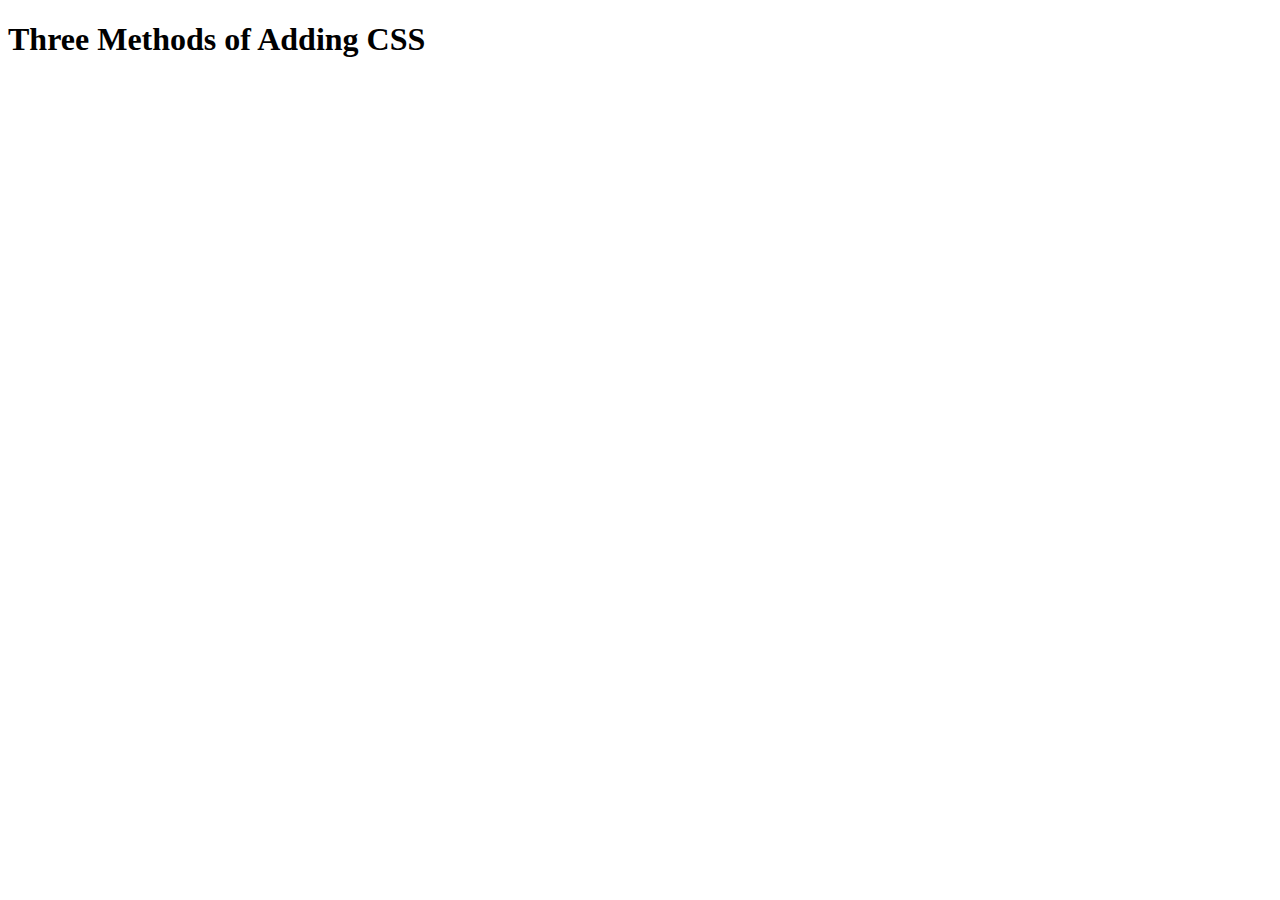
<file: index.html>
<!DOCTYPE html>
<html lang="en">

<head>
  <meta charset="UTF-8">
  <meta name="viewport" content="width=device-width, initial-scale=1.0">
  <title>Adding CSS</title>
</head>

<body>
  <h1>Three Methods of Adding CSS</h1>
  <!-- Create 3 Links to The 3 Webpages: inline, internal and external -->
</body>

</html>
</file>
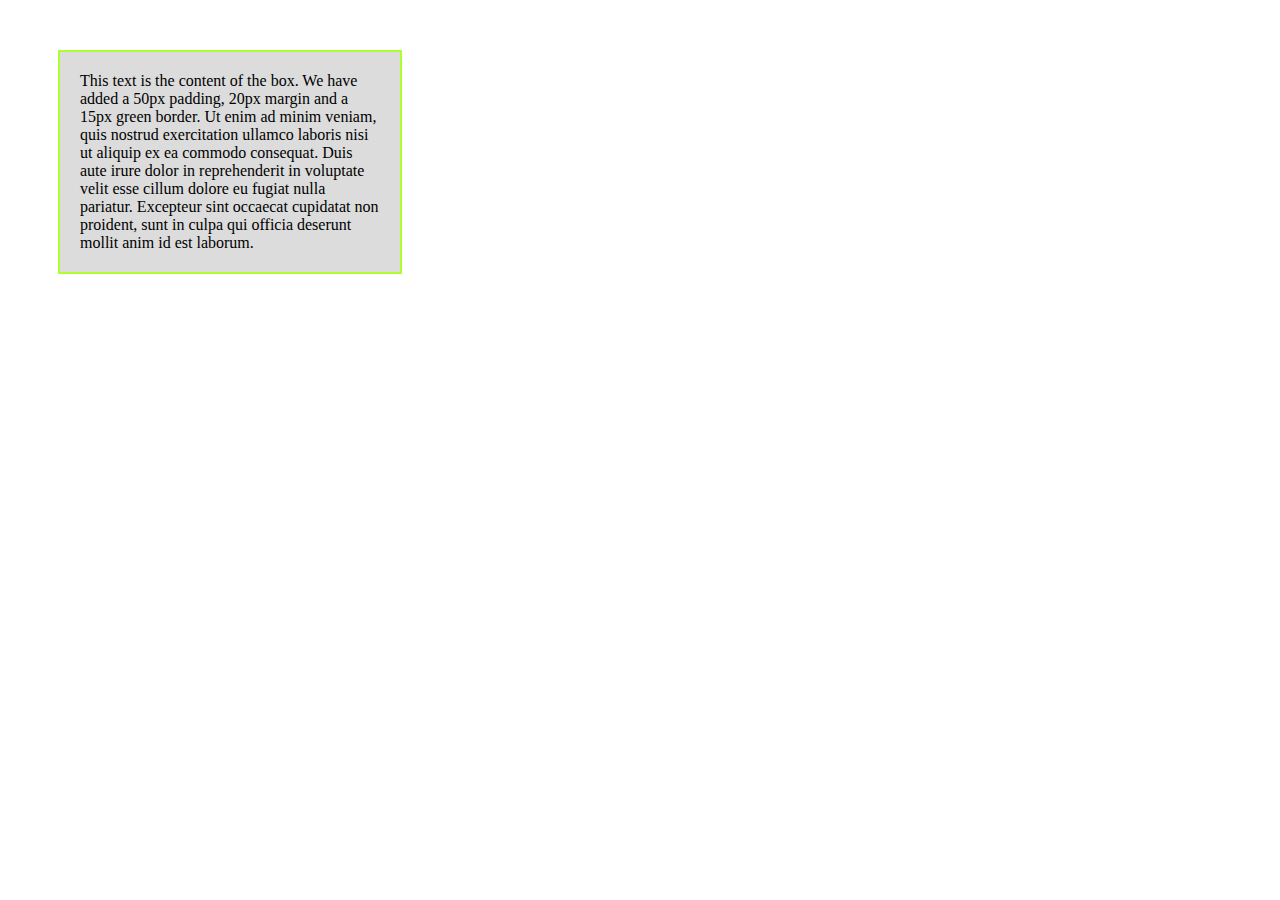
<file: box.html>
<!doctype html>
<html lang="en">
  <head>
    <meta charset="UTF-8" />
    <meta name="viewport" content="width=device-width, initial-scale=1.0" />
    <title>HTML + CSS + JS</title>
    <style>
        div{
  width: 300px;
  background-color: gainsboro;
  border: 2px solid greenyellow;
  padding: 20px;
  margin: 50px;
}
    </style>
  </head>
  <body>
    <div>
      This text is the content of the box. We have added a 50px padding, 20px margin and a 15px green border. Ut enim ad minim veniam, quis nostrud exercitation ullamco laboris nisi ut aliquip ex ea commodo consequat. Duis aute irure dolor in reprehenderit in voluptate velit esse cillum dolore eu fugiat nulla pariatur. Excepteur sint occaecat cupidatat non proident, sunt in culpa qui officia deserunt mollit anim id est laborum.
      </div>
  </body>
</html>
</file>
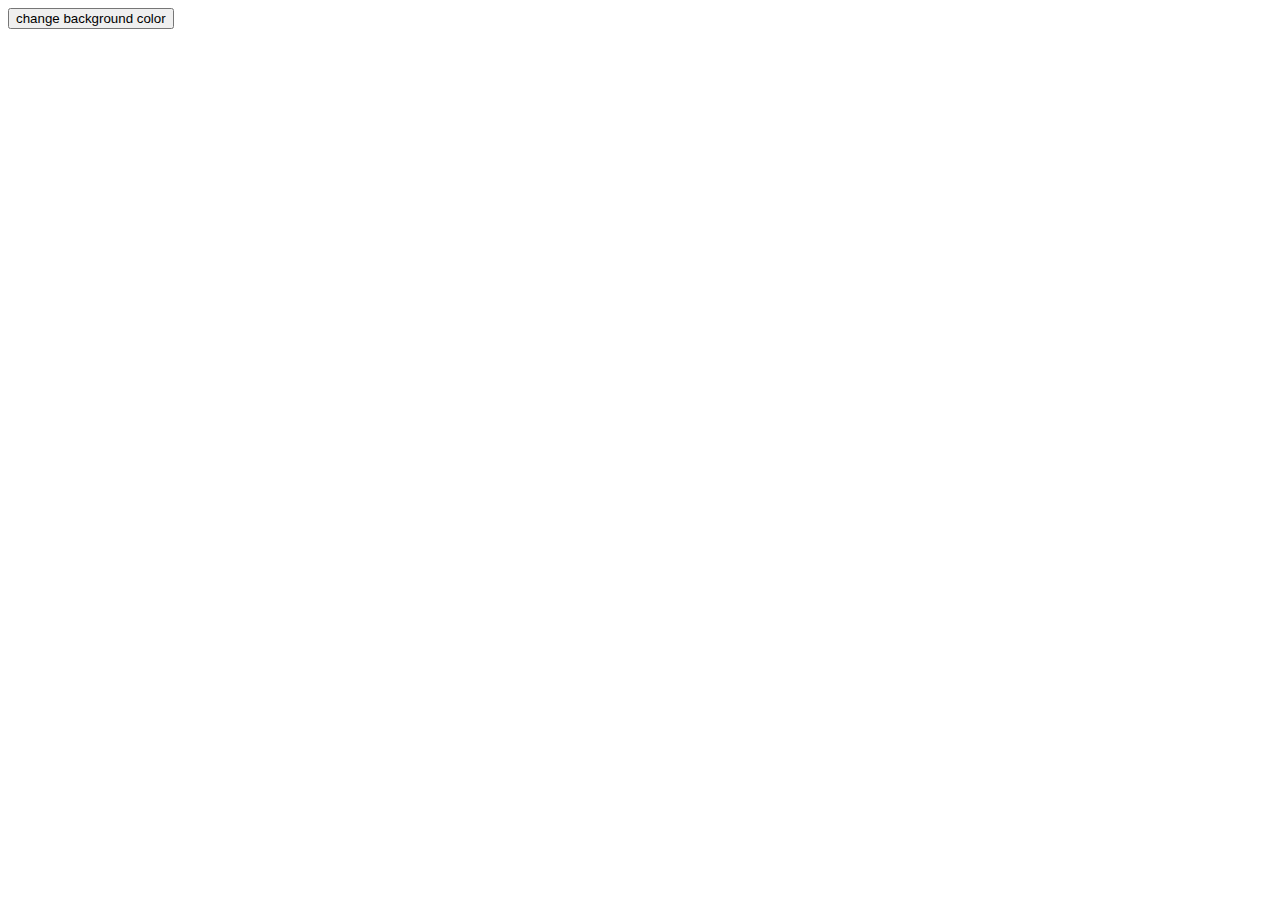
<file: event.html>
<!DOCTYPE html>
<html lang="en">
<head>
    <meta charset="UTF-8">
    <meta name="viewport" content="width=device-width, initial-scale=1.0">
    <title>Document</title>
</head>
<body>
    <button id="btn">change background color</button>
    <script>
        var btn=document.getElementById("btn");
        btn.addEventListener("click",handleClick);
        function  handleClick(){
                var body = document.getElementsByTagName("body");
                body[0].style.backgroundColor="blue";
        }
    </script>
</body>
</html>
</file>
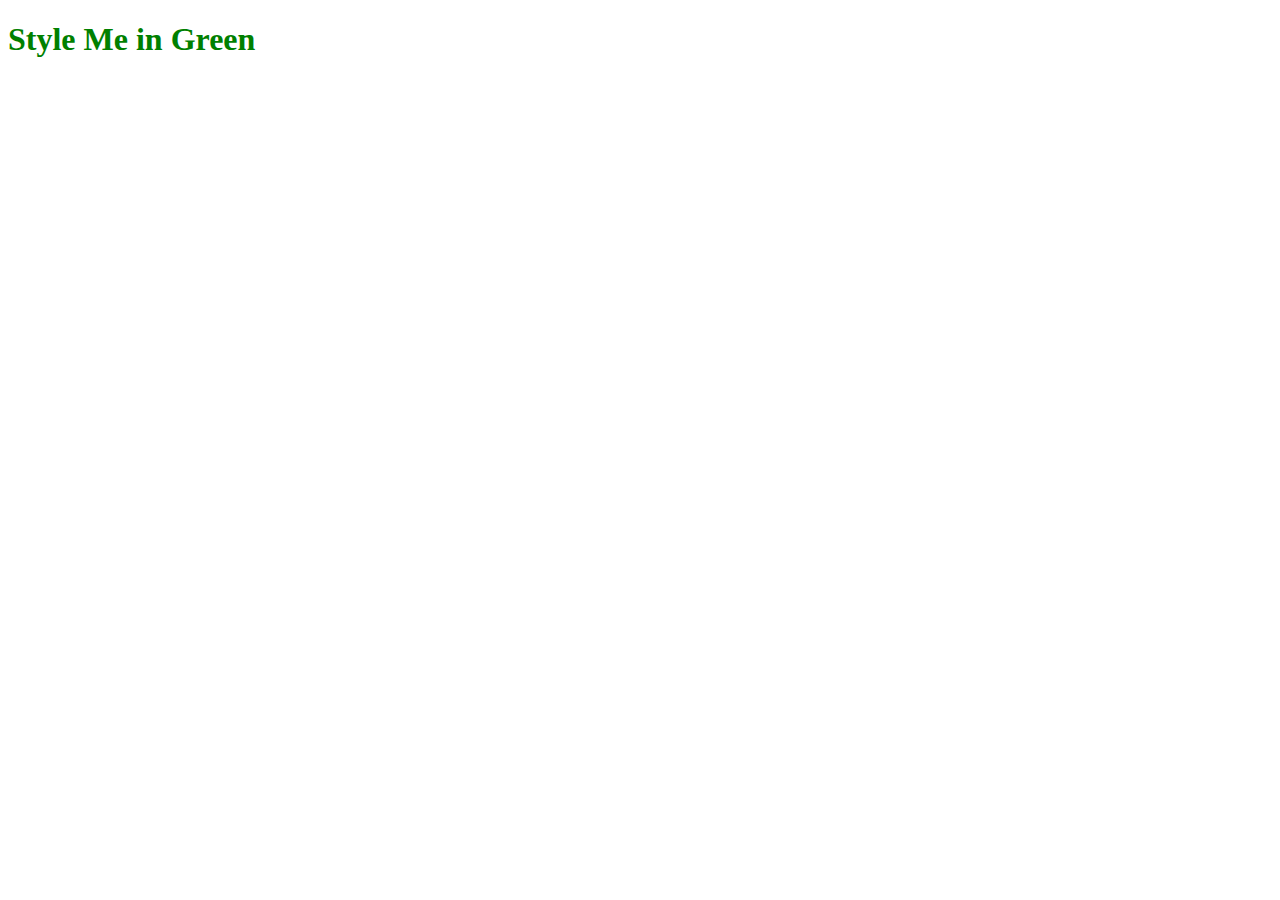
<file: external.html>
<!DOCTYPE html>
<html lang="en">
<head>
  <meta charset="UTF-8">
  <meta name="viewport" content="width=device-width, initial-scale=1.0">
  <title>External</title>
  <link rel="stylesheet" href="./style.css">
</head>
<body>
  <h1>Style Me in Green</h1>
</body>
</html>
</file>
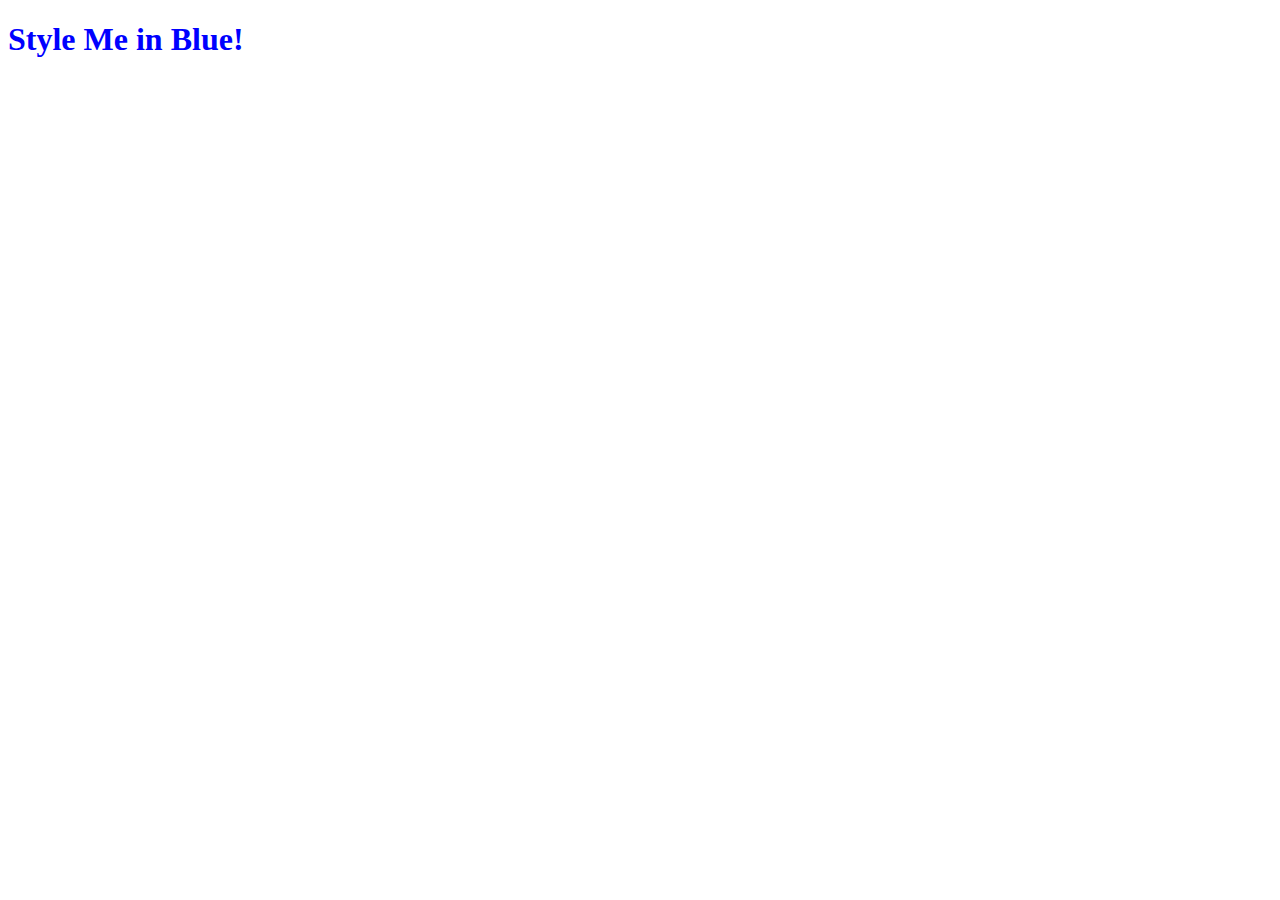
<file: inline.html>
<!DOCTYPE html>
<html lang="en">

<head>
  <meta charset="UTF-8">
  <meta name="viewport" content="width=device-width, initial-scale=1.0">
  <title>Inline</title>
</head>

<body>
<h1 style="color: blue;">Style Me in Blue!</h1>
</body>

</html>
</file>
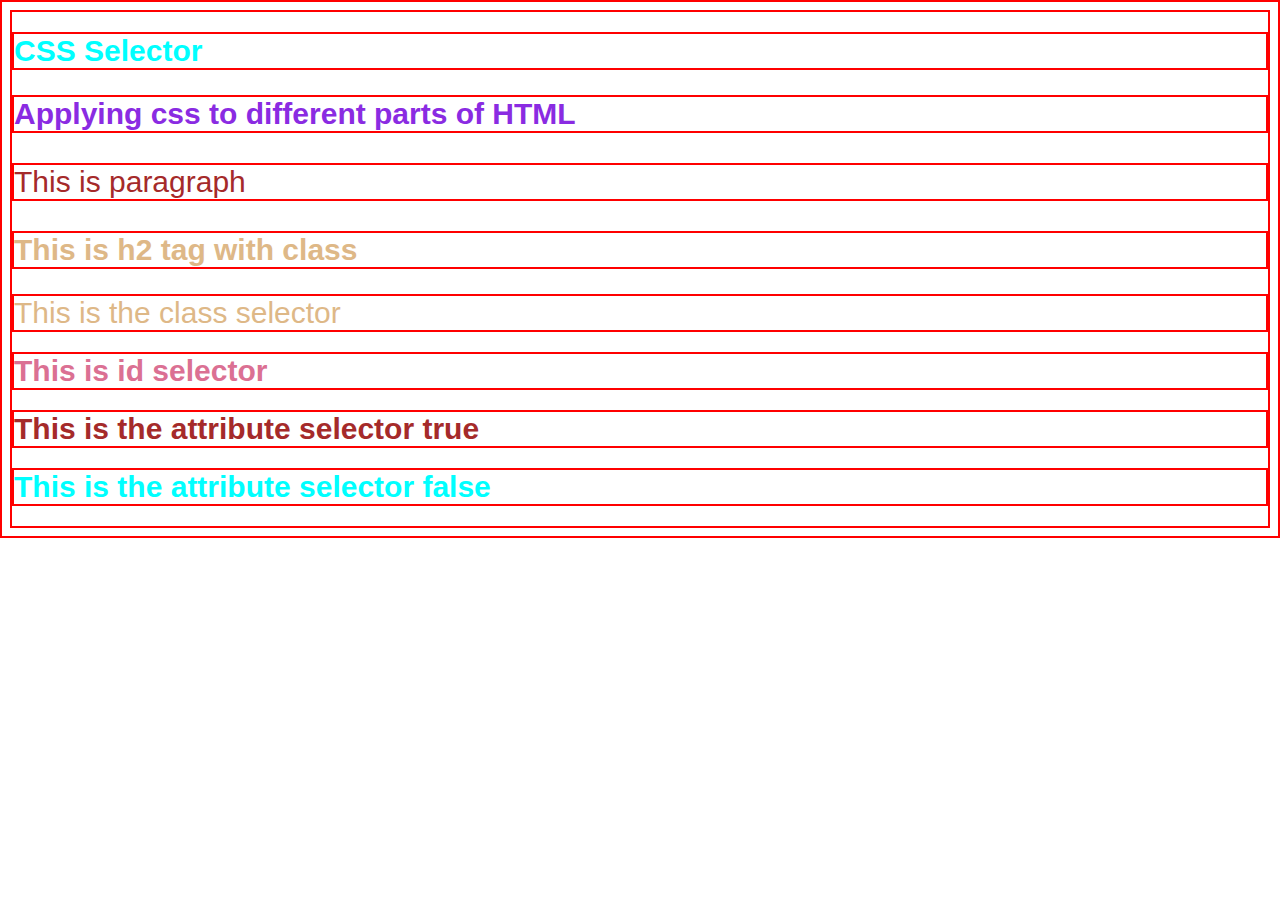
<file: selector.html>
<!DOCTYPE html>
<html lang="en">
<head>
    <meta charset="UTF-8">
    <meta name="viewport" content="width=device-width, initial-scale=1.0">
    <title>Selector</title>
    <link rel="stylesheet" href="./selector_style.css">

</head>
<body>
    <h1> CSS Selector</h1>
    <h2>Applying css to different parts of HTML</h2>
    <p>This is paragraph</p>
    <h2 class="main"> This is h2 tag with class</h2>
    <div class="main"> This is the class selector</div> 
    <h1 id="bcs"> This is id  selector </h1>
    <h1 draggable="true">This is the attribute selector true</h1>
    <h1 draggable="false">This is the attribute selector false </h1>
</body>
</html>
</file>
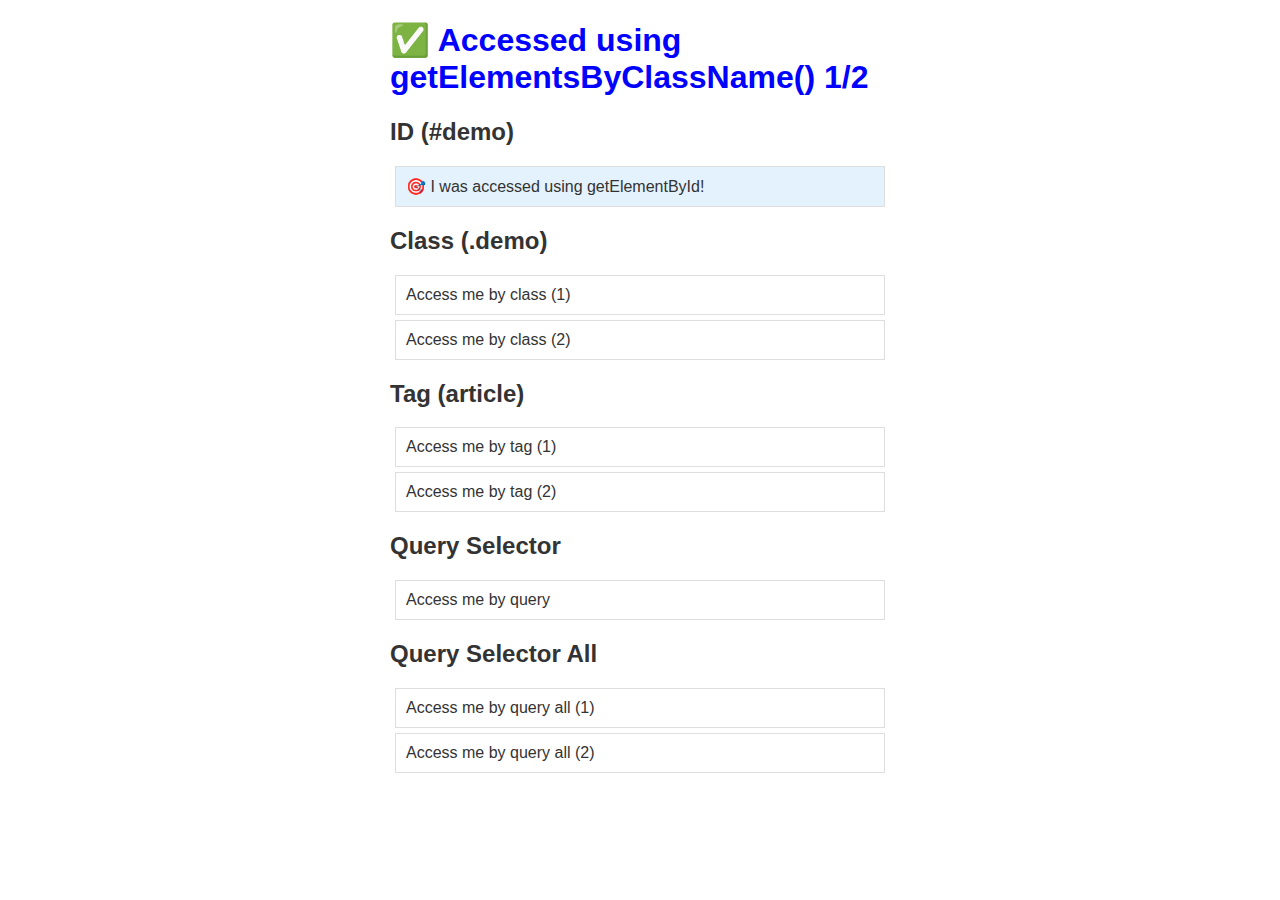
<file: selectors.html>
<!DOCTYPE html>
<html lang="en">
<head>
   <meta charset="utf-8">
   <meta name="viewport" content="width=device-width, initial-scale=1.0">
   <title>Accessing Elements in the DOM</title>
   <style>
      html { font-family: sans-serif; color: #333; }
      body { max-width: 500px; margin: 0 auto; padding: 0 15px; }
      div, article { padding: 10px; margin: 5px; border: 1px solid #dedede; }
   </style>
</head>
<body>

   <!-- Change h1 inner text to "🌐 DOM Manipulation Practice" and text color to blue -->
   <h1 id="demo">Accessing Elements in the DOM</h1>

   <!-- Use getElementById to:
        1. Change innerText to "🎯 I was accessed using getElementById!"
        2. Set background color to #e3f2fd -->
   <h2>ID (#demo)</h2>
   <div id="demo2">Access me by ID</div>

   <!-- Use getElementsByClassName to:
        1. Change text to "✅ Accessed using getElementsByClassName() 1/2"
        2. Set text color to green -->
   <h2 class="demo3">Class (.demo)</h2>
   <div class="demo">Access me by class (1)</div>
   <div class="demo">Access me by class (2)</div>

   <!-- Use getElementsByTagName to:
        1. Change text to "📄 Article 1/2 modified via getElementsByTagName()"
        2. Set border color to orange -->
   <h2>Tag (article)</h2>
   <article>Access me by tag (1)</article>
   <article>Access me by tag (2)</article>

   <!-- Use querySelector to:
        1. Change innerText to "🔍 Modified using querySelector()"
        2. Make font bold
        3. Set background color to #ffe0b2 -->
   <h2>Query Selector</h2>
   <div id="demo-query">Access me by query</div>

   <!-- Use querySelectorAll to:
        1. Change innerText to "🔁 querySelectorAll() item 1/2"
        2. Set background color to #fce4ec -->
   <h2>Query Selector All</h2>
   <div class="demo-query-all">Access me by query all (1)</div>
   <div class="demo-query-all">Access me by query all (2)</div>

   <!-- Load your JS file -->
  <!-- <script src="selector.js"></script>-->
<script>
     let p=document.getElementById("demo");
     p.innerHTML="DOM Manipulation Practice";
     p.style.color="blue";

      let p2=document.getElementById("demo2");
     p2.innerHTML="🎯 I was accessed using getElementById!";
     p2.style.backgroundColor=" #e3f2fd ";

     let p3=document.getElementsByClassName("demo3");
     p.innerHTML="✅ Accessed using getElementsByClassName() 1/2";
     p.style.color="blue";

      

</script>
</body>
</html>
</file>
<file: style.css>
h1{
    color:green;
}
</file>
<file: selector_style.css>
*{
    font-size: 30px;
    font-family: 'Segoe UI', Tahoma, Geneva, Verdana, sans-serif;
    border: 2px solid red;
}

h1{
    color:aqua;
}
h2{
    color:blueviolet;
}
p{
    color:brown;
}
.main{
    color:burlywood;
}
#bcs{
    color:palevioletred;
}
h1[draggable="true"]{
    color:brown;
}
</file>
